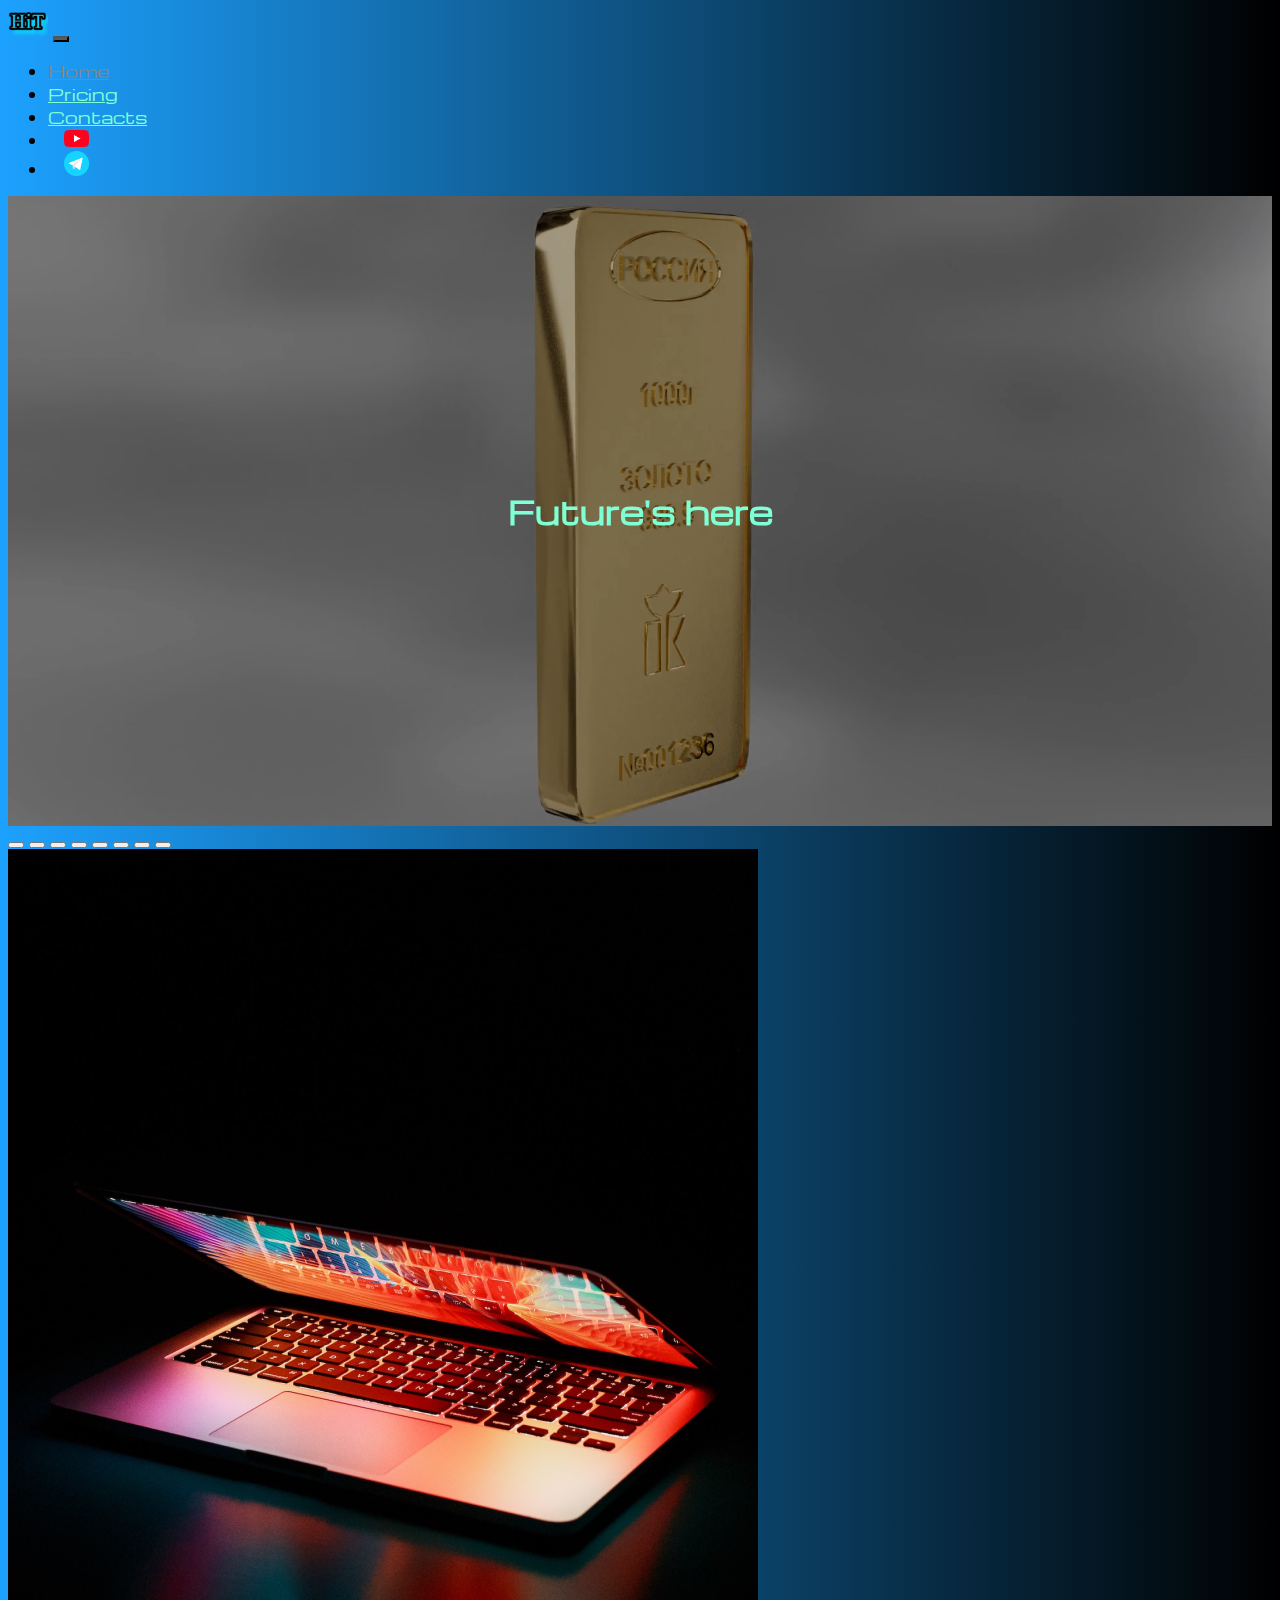
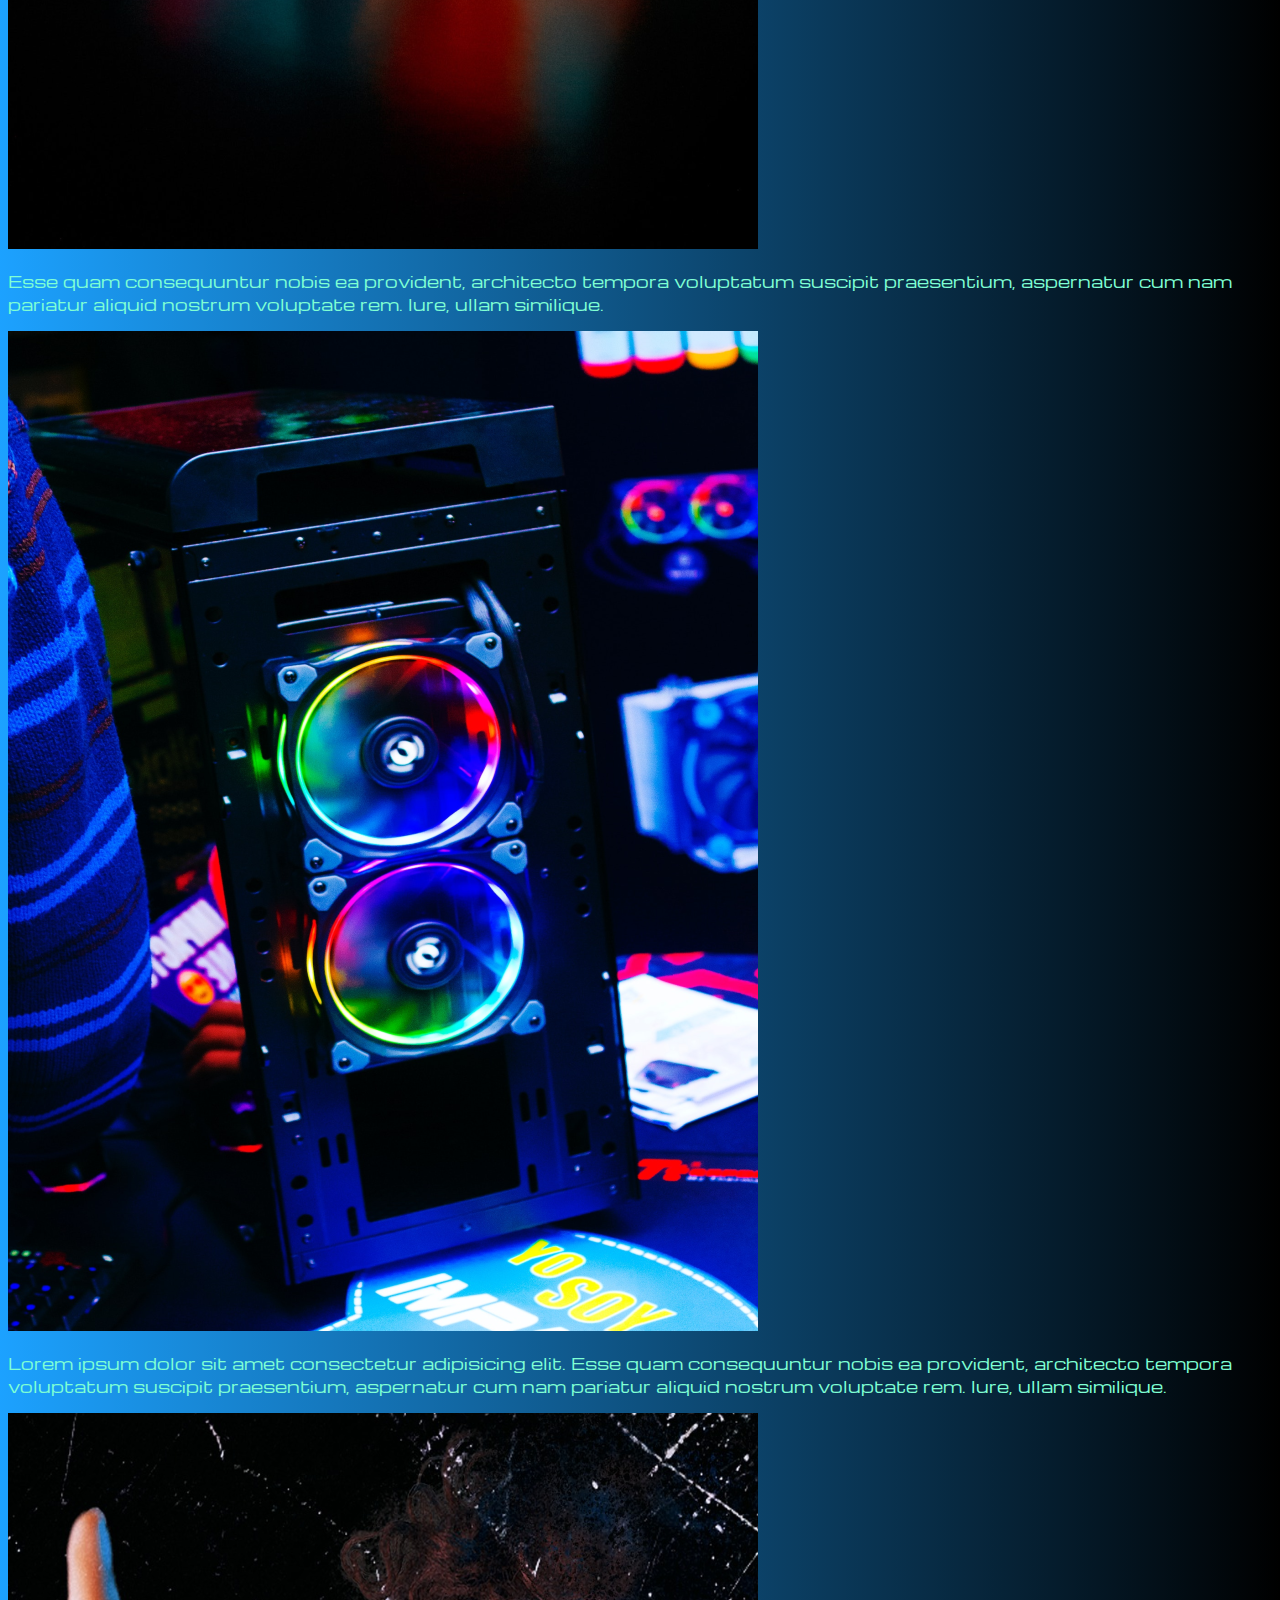
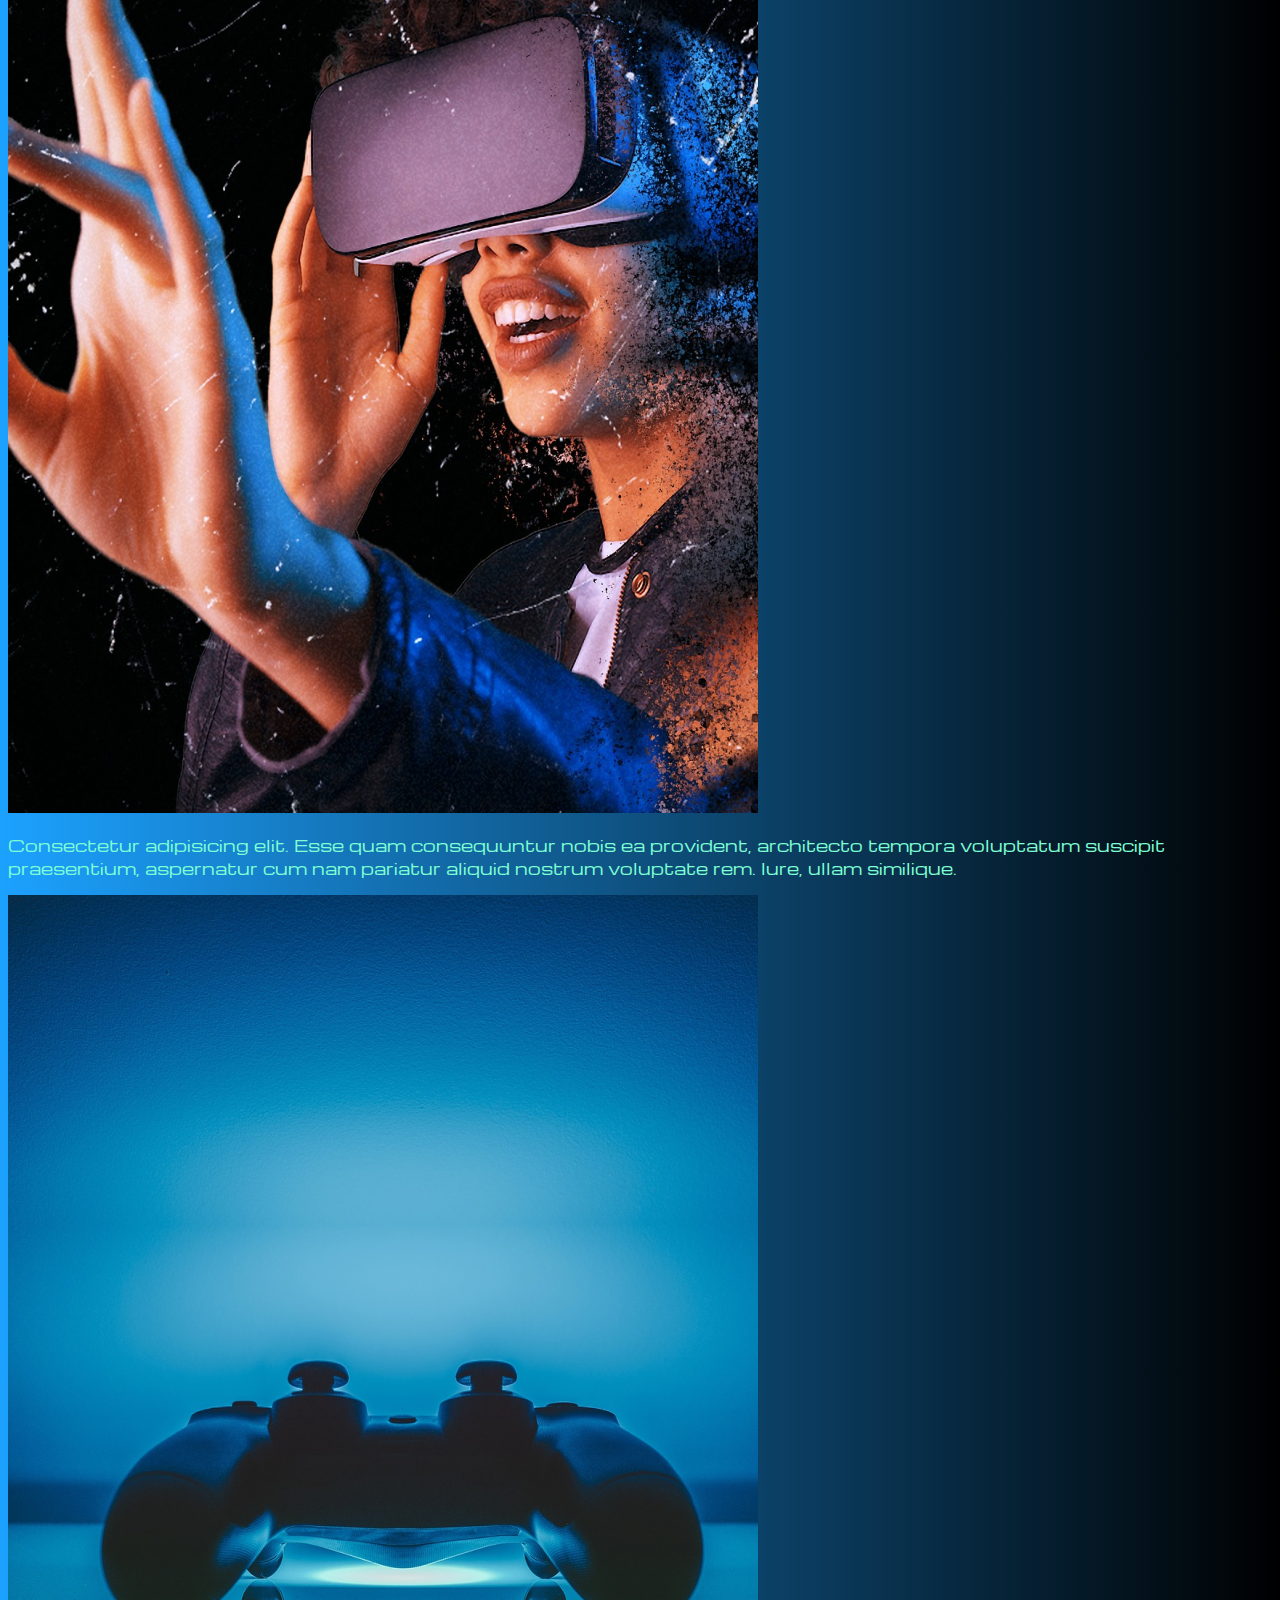
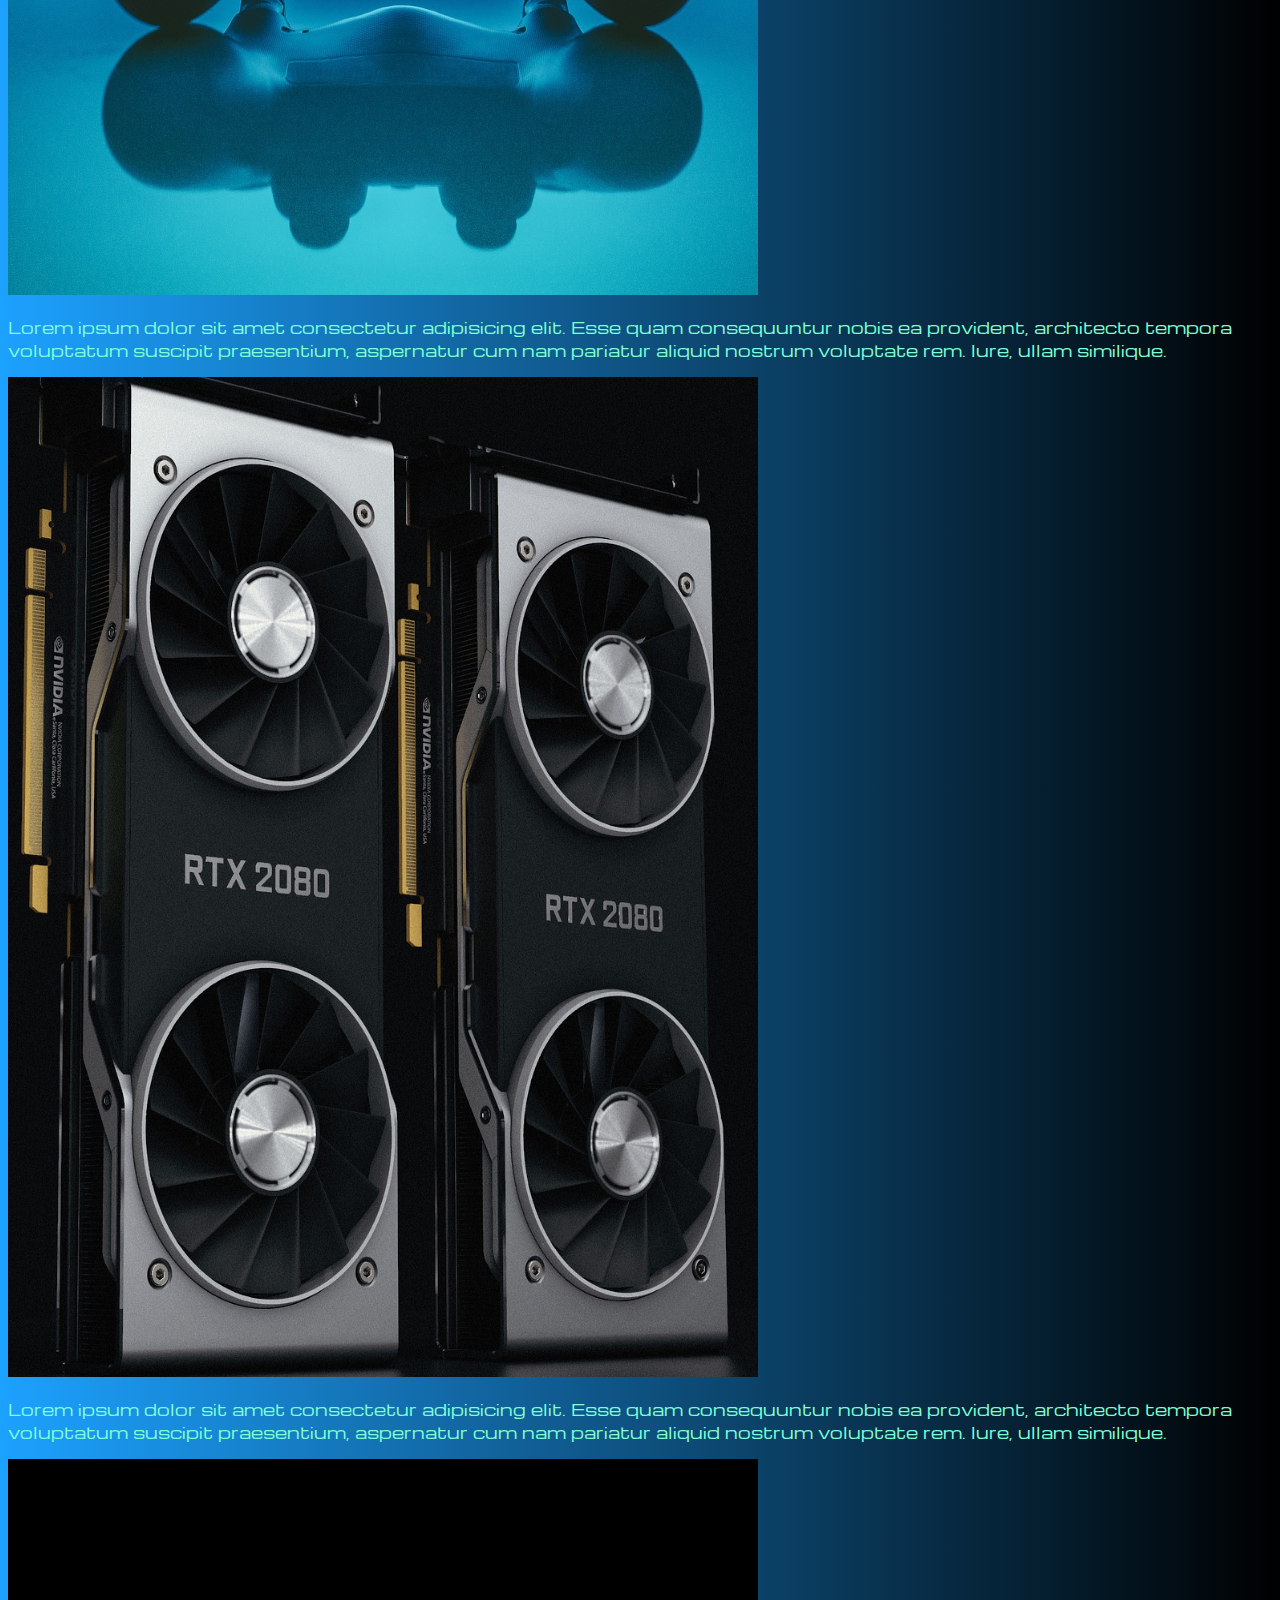
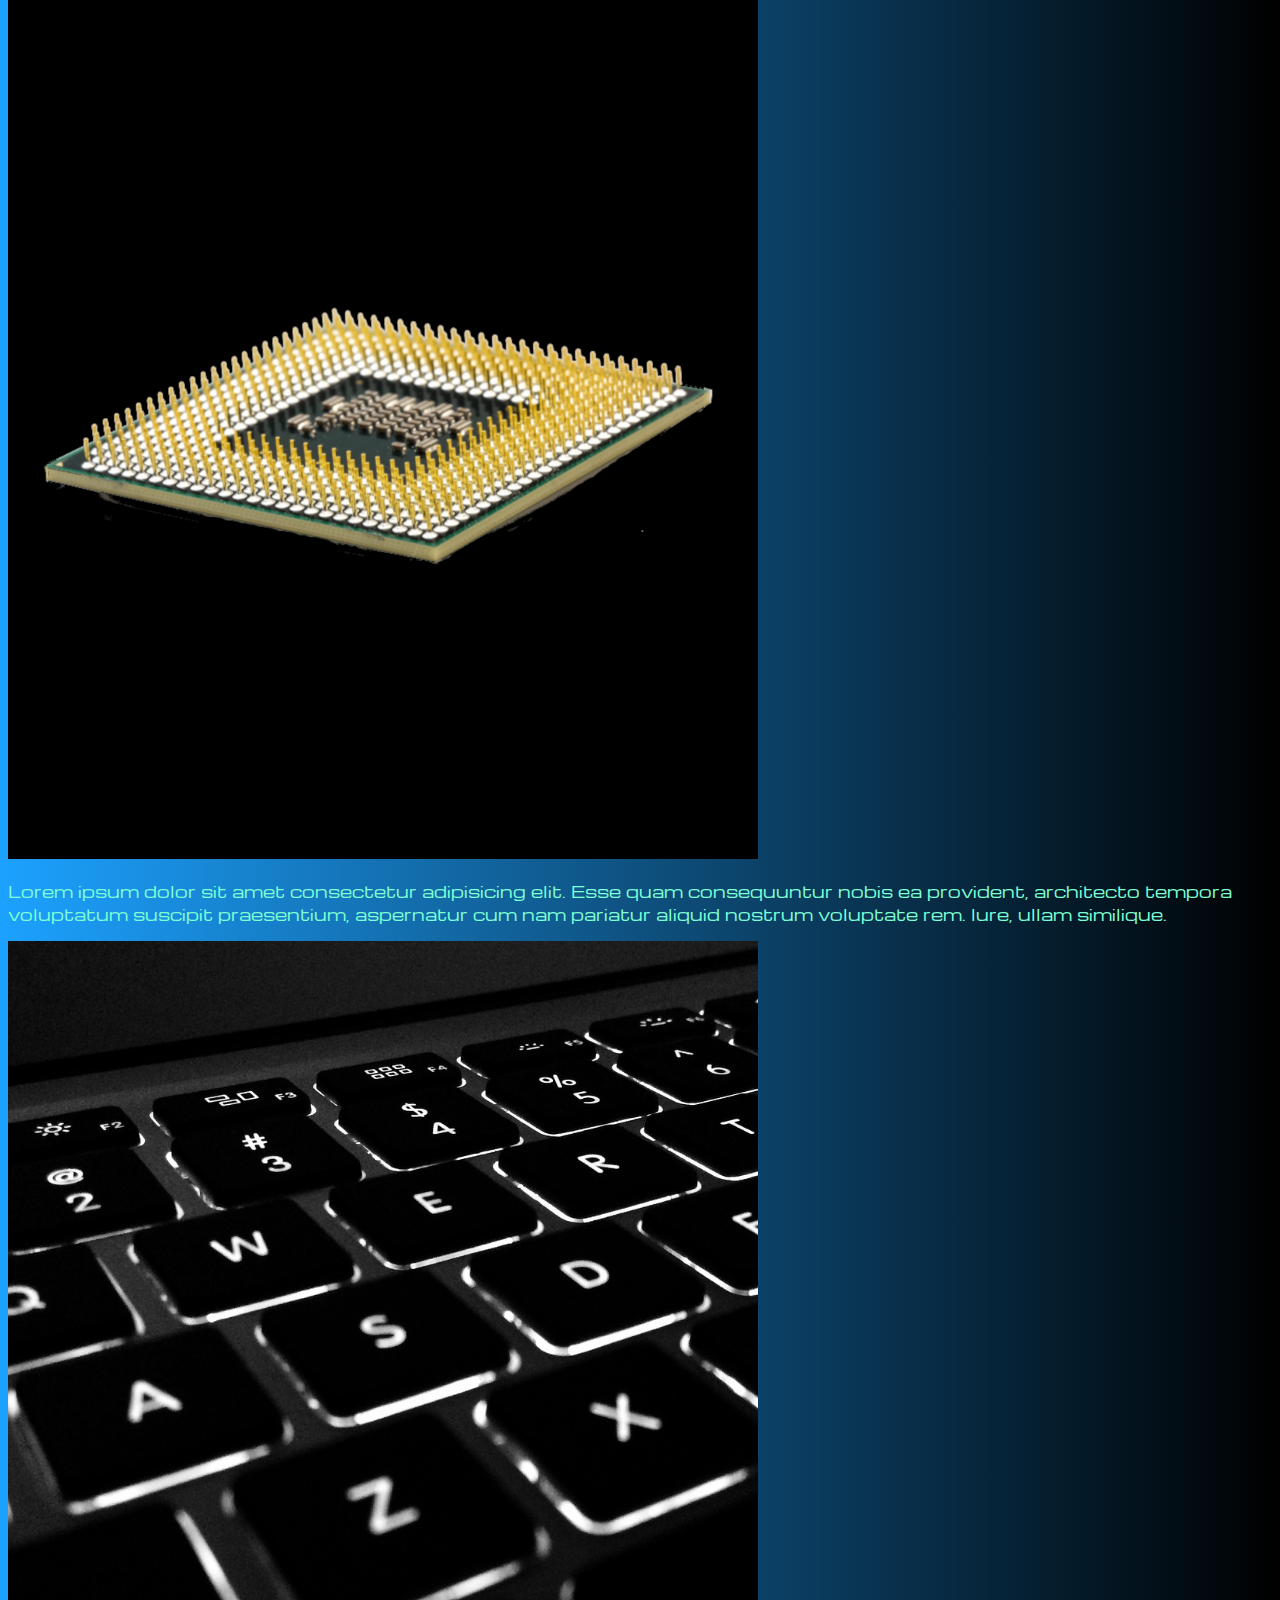
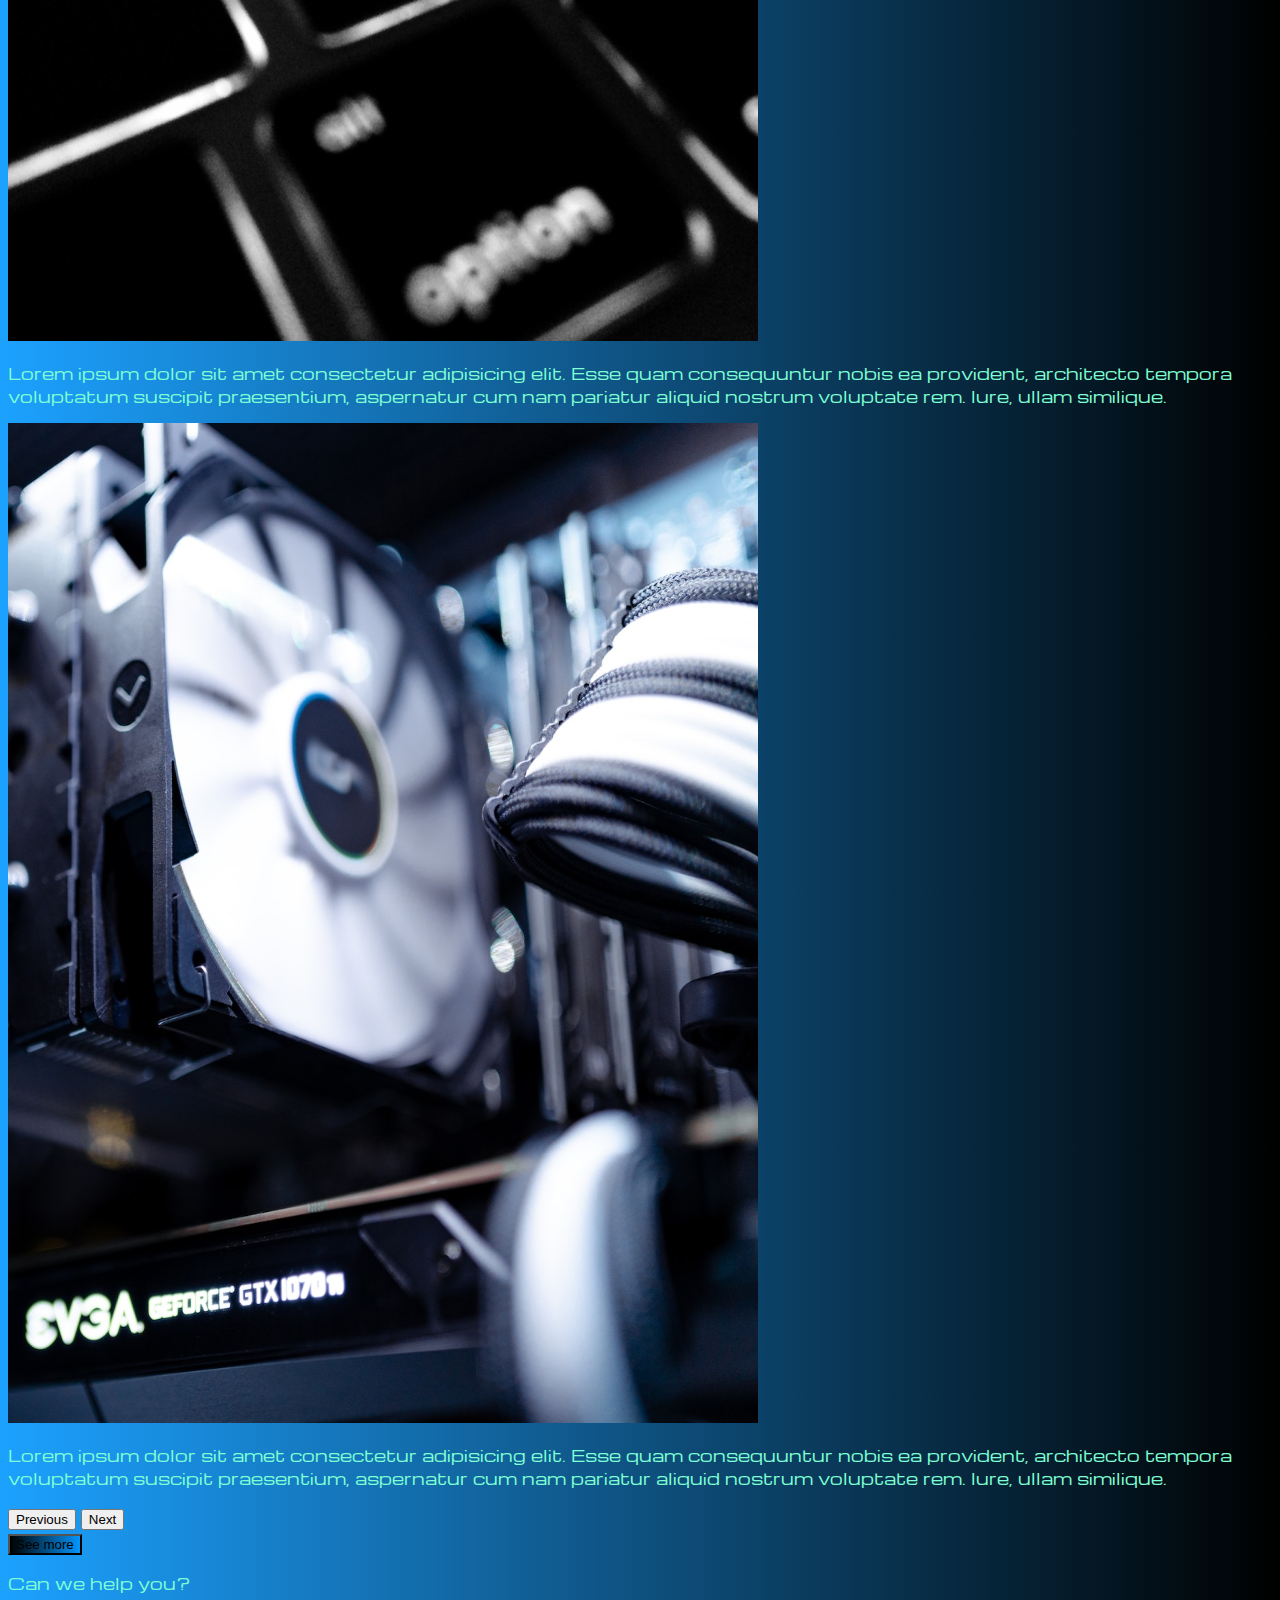
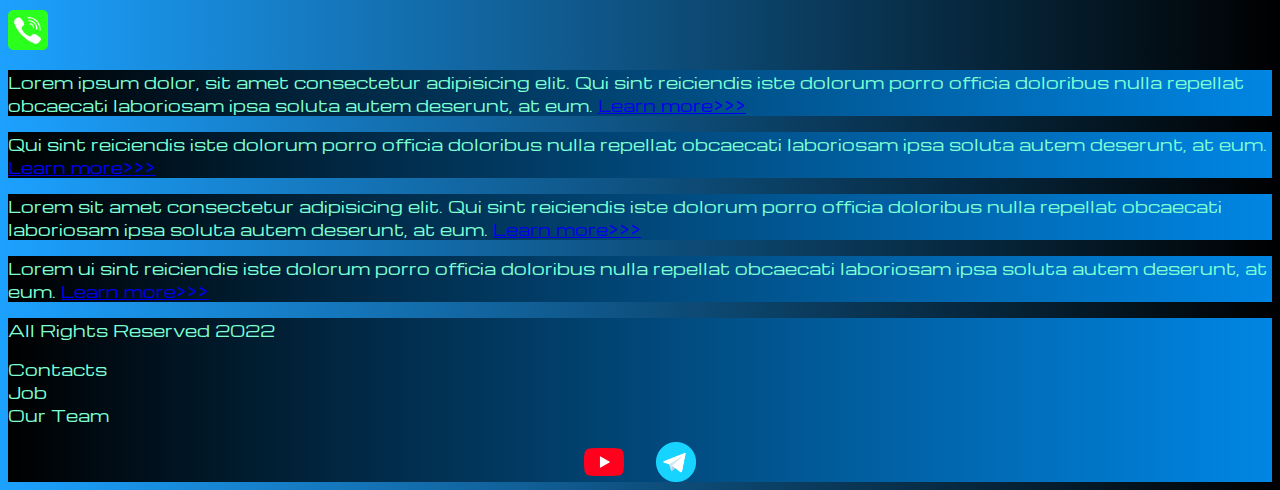
<file: index.html>
<!DOCTYPE html>
<html lang="en">

<head>
  <meta charset="UTF-8">
  <meta http-equiv="X-UA-Compatible" content="IE=edge">
  <meta name="viewport" content="width=device-width, initial-scale=1.0">
  <link href="https://cdn.jsdelivr.net/npm/bootstrap@5.2.3/dist/css/bootstrap.min.css" rel="stylesheet"
    integrity="sha384-rbsA2VBKQhggwzxH7pPCaAqO46MgnOM80zW1RWuH61DGLwZJEdK2Kadq2F9CUG65" crossorigin="anonymous">
  <link rel="stylesheet" href="source/styles/mycss.css">
  <link rel="stylesheet" href="source/styles/bgvideo.css">

  <link rel="apple-touch-icon" sizes="180x180" href="source/files/favicon_io/apple-touch-icon.png">
  <link rel="icon" type="image/png" sizes="32x32" href="source/files/favicon_io/favicon-32x32.png">
  <link rel="icon" type="image/png" sizes="16x16" href="source/files/favicon_io/favicon-16x16.png">
  <link rel="manifest" href="source/files/favicon_io/site.webmanifest">
  <title>HiT</title>
</head>

<body>
  <header>
    <nav class="navbar navbar-expand-lg bg-dark">
      <div class="container-fluid">
        <a class="navbar-brand" href="/"><img src="source/files/logo.png" alt="..."></a>
        <button class="navbar-toggler" type="button" data-bs-toggle="collapse" data-bs-target="#navbarNav"
          aria-controls="navbarNav" aria-expanded="false" aria-label="Toggle navigation">
          <span class="navbar-toggler-icon"></span>
        </button>
        <div class="collapse navbar-collapse" id="navbarNav">
          <ul class="navbar-nav">
            <li class="nav-item">
              <a class="nav-link active" aria-current="page" href="/">Home</a>
            </li>
            <li class="nav-item">
              <a class="nav-link" href="pricing.html">Pricing</a>
            </li>
            <li class="nav-item">
              <a class="nav-link" href="pricing.html">Contacts</a>
            </li>
            <li class="nav-item">
              <a class="nav-link" href="pricing.html">
                <img style="width: 25px; margin-inline: 1em;" src="source/files/yt.png" alt="...">
              </a>
            </li>
            <li class="nav-item">
              <a class="nav-link" href="pricing.html">
                <img style="width: 25px; margin-inline: 1em;" src="source/files/tg.png" alt="...">
              </a>
            </li>
          </ul>
        </div>
      </div>
    </nav>
  </header>

  <section>
    <div class="bgvideo">
      <video src="source/files/1000gr__.mp4" type="video/mp4" autoplay muted loop></video>
<div class="effect"></div>    
      <div class="video-text">
      <h1>Future's here</h1>
    </div>
    </div>



    <div class="container-fluid my-4">
      <div class="row">
        <div class="col-lg-1">
        </div>

        <div class="col-lg-8 col-md-12">
          <div class="row">

            <div id="carouselExampleIndicators" class="carousel slide">
              <div class="carousel-indicators">
                <button type="button" data-bs-target="#carouselExampleIndicators" data-bs-slide-to="0" class="active"
                  aria-current="true" aria-label="Slide 1"></button>
                <button type="button" data-bs-target="#carouselExampleIndicators" data-bs-slide-to="1"
                  aria-label="Slide 2"></button>
                <button type="button" data-bs-target="#carouselExampleIndicators" data-bs-slide-to="2"
                  aria-label="Slide 3"></button>
                <button type="button" data-bs-target="#carouselExampleIndicators" data-bs-slide-to="3"
                  aria-label="Slide 4"></button>
                <button type="button" data-bs-target="#carouselExampleIndicators" data-bs-slide-to="4"
                  aria-label="Slide 5"></button>
                <button type="button" data-bs-target="#carouselExampleIndicators" data-bs-slide-to="5"
                  aria-label="Slide 6"></button>
                <button type="button" data-bs-target="#carouselExampleIndicators" data-bs-slide-to="6"
                  aria-label="Slide 7"></button>
                <button type="button" data-bs-target="#carouselExampleIndicators" data-bs-slide-to="7"
                  aria-label="Slide 8"></button>

              </div>
              <div class="carousel-inner">
                <div class="carousel-item active">
                  <div class="d-block w-100">
                    <div class="row">
                      <div class="col-lg-6 col-md-6">
                        <img src="source/images/laptop.png" class="w-100" alt="...">
                      </div>
                      <div class="col-lg-6 col-md-6 slide-text">
                        <p>Esse quam consequuntur nobis ea provident, architecto tempora voluptatum suscipit
                          praesentium, aspernatur cum nam pariatur aliquid nostrum voluptate rem. Iure, ullam similique.
                        </p>
                      </div>
                    </div>
                  </div>
                </div>
                <div class="carousel-item">
                  <div class="d-block w-100">
                    <div class="row">
                      <div class="col-lg-6 col-md-6">
                        <img src="source/images/gaming pc.png" class="w-100" alt="...">
                      </div>
                      <div class="col-lg-6 col-md-6 slide-text">
                        <p>Lorem ipsum dolor sit amet consectetur adipisicing elit. Esse quam consequuntur nobis ea
                          provident, architecto tempora voluptatum suscipit praesentium, aspernatur cum nam pariatur
                          aliquid nostrum voluptate rem. Iure, ullam similique.</p>
                      </div>
                    </div>
                  </div>
                </div>
                <div class="carousel-item">
                  <div class="d-block w-100">
                    <div class="row">
                      <div class="col-lg-6 col-md-6">
                        <img src="source/images/vr.png" class="w-100" alt="...">
                      </div>
                      <div class="col-lg-6 col-md-6 slide-text">
                        <p>Consectetur adipisicing elit. Esse quam consequuntur nobis ea provident, architecto tempora
                          voluptatum suscipit praesentium, aspernatur cum nam pariatur aliquid nostrum voluptate rem.
                          Iure, ullam similique.</p>
                      </div>
                    </div>
                  </div>
                </div>
              </div>
              <div class="carousel-item">
                <div class="d-block w-100">
                  <div class="row">
                    <div class="col-lg-6 col-md-6">
                      <img src="source/images/controller.png" class="w-100" alt="...">
                    </div>
                    <div class="col-lg-6 col-md-6 slide-text">
                      <p>Lorem ipsum dolor sit amet consectetur adipisicing elit. Esse quam consequuntur nobis ea
                        provident, architecto tempora voluptatum suscipit praesentium, aspernatur cum nam pariatur
                        aliquid nostrum voluptate rem. Iure, ullam similique.</p>
                    </div>
                  </div>
                </div>
              </div>
              <div class="carousel-item">
                <div class="d-block w-100">
                  <div class="row">
                    <div class="col-lg-6 col-md-6">
                      <img src="source/images/gpu.png" class="w-100" alt="...">
                    </div>
                    <div class="col-lg-6 col-md-6 slide-text">
                      <p>Lorem ipsum dolor sit amet consectetur adipisicing elit. Esse quam consequuntur nobis ea
                        provident, architecto tempora voluptatum suscipit praesentium, aspernatur cum nam pariatur
                        aliquid nostrum voluptate rem. Iure, ullam similique.</p>
                    </div>
                  </div>
                </div>
              </div>
              <div class="carousel-item">
                <div class="d-block w-100">
                  <div class="row">
                    <div class="col-lg-6 col-md-6">
                      <img src="source/images/cpu.png" class="w-100" alt="...">
                    </div>
                    <div class="col-lg-6 col-md-6 slide-text">
                      <p>Lorem ipsum dolor sit amet consectetur adipisicing elit. Esse quam consequuntur nobis ea
                        provident, architecto tempora voluptatum suscipit praesentium, aspernatur cum nam pariatur
                        aliquid nostrum voluptate rem. Iure, ullam similique.</p>
                    </div>
                  </div>
                </div>
              </div>
              <div class="carousel-item">
                <div class="d-block w-100">
                  <div class="row">
                    <div class="col-lg-6 col-md-6">
                      <img src="source/images/acc.png" class="w-100" alt="...">
                    </div>
                    <div class="col-lg-6 col-md-6 slide-text">
                      <p>Lorem ipsum dolor sit amet consectetur adipisicing elit. Esse quam consequuntur nobis ea
                        provident, architecto tempora voluptatum suscipit praesentium, aspernatur cum nam pariatur
                        aliquid nostrum voluptate rem. Iure, ullam similique.</p>
                    </div>
                  </div>
                </div>
              </div>
              <div class="carousel-item">
                <div class="d-block w-100">
                  <div class="row">
                    <div class="col-lg-6 col-md-6">
                      <img src="source/images/other.png" class="w-100" alt="...">
                    </div>
                    <div class="col-lg-6 col-md-6 slide-text">
                      <p>Lorem ipsum dolor sit amet consectetur adipisicing elit. Esse quam consequuntur nobis ea
                        provident, architecto tempora voluptatum suscipit praesentium, aspernatur cum nam pariatur
                        aliquid nostrum voluptate rem. Iure, ullam similique.</p>
                    </div>
                  </div>
                </div>
              </div>
              <button class="carousel-control-prev" type="button" data-bs-target="#carouselExampleIndicators"
                data-bs-slide="prev">
                <span class="carousel-control-prev-icon" aria-hidden="true"></span>
                <span class="visually-hidden">Previous</span>
              </button>
              <button class="carousel-control-next" type="button" data-bs-target="#carouselExampleIndicators"
                data-bs-slide="next">
                <span class="carousel-control-next-icon" aria-hidden="true"></span>
                <span class="visually-hidden">Next</span>
              </button>
            </div>

            <div class="col-lg12 col-md-12 text-center mt-4">
              <button type="button" class="btn btn-outline-primary btn-lg my4">See more</button>
            </div>

            <div class="col-lg12 col-md-12 text-center mt-4">
              <p>Can we help you?</p>
            </div>
            <div class="col-lg12 col-md-12 text-center mt-4">
              <img class="call-anim" style="width: 40px;" src="source/files/phone.png" alt="...">
            </div>
          </div>
        </div>

        <div class="col-lg-3 col-md-12">
          <div class="row px-2">
            <div class="col-lg-12 sidebar my-4">
              <p>Lorem ipsum dolor, sit amet consectetur adipisicing elit. Qui sint reiciendis iste dolorum porro
                officia doloribus nulla repellat obcaecati laboriosam ipsa soluta autem deserunt, at eum. <a
                  href="#">Learn more>>></a></p>
            </div>
            <div class="col-lg-12 sidebar my-4">
              <p>Qui sint reiciendis iste dolorum porro officia doloribus nulla repellat obcaecati laboriosam ipsa
                soluta autem deserunt, at eum. <a href="#">Learn more>>></a></p>
            </div>
            <div class="col-lg-12 sidebar my-4">
              <p>Lorem sit amet consectetur adipisicing elit. Qui sint reiciendis iste dolorum porro officia doloribus
                nulla repellat obcaecati laboriosam ipsa soluta autem deserunt, at eum. <a href="#">Learn more>>></a>
              </p>
            </div>
            <div class="col-lg-12 sidebar my-4">
              <p>Lorem ui sint reiciendis iste dolorum porro officia doloribus nulla repellat obcaecati laboriosam ipsa
                soluta autem deserunt, at eum. <a href="#">Learn more>>></a></p>
            </div>
          </div>
        </div>


      </div>


    </div>

  </section>

  <footer class="mt-4">
    <div class="container-fluid">
      <div class="row">
        <div class="col-lg-4 col-md-12 footer-text text-center">
          <p>All Rights Reserved 2022</p>
        </div>
        <div class="col-lg-4 col-md-12 footer-text text-center">
          <p>Contacts<br>Job<br>Our Team</p>
        </div>
        <div class="col-lg-4 col-md-12 media-links">
          <img style="width: 40px; margin-inline: 1em;" src="source/files/yt.png" alt="...">
          <img style="width: 40px; margin-inline: 1em;" src="source/files/tg.png" alt="...">
        </div>
      </div>
    </div>
  </footer>

  <script src="https://cdn.jsdelivr.net/npm/bootstrap@5.2.3/dist/js/bootstrap.bundle.min.js"
    integrity="sha384-kenU1KFdBIe4zVF0s0G1M5b4hcpxyD9F7jL+jjXkk+Q2h455rYXK/7HAuoJl+0I4"
    crossorigin="anonymous"></script>
</body>

</html>
</file>
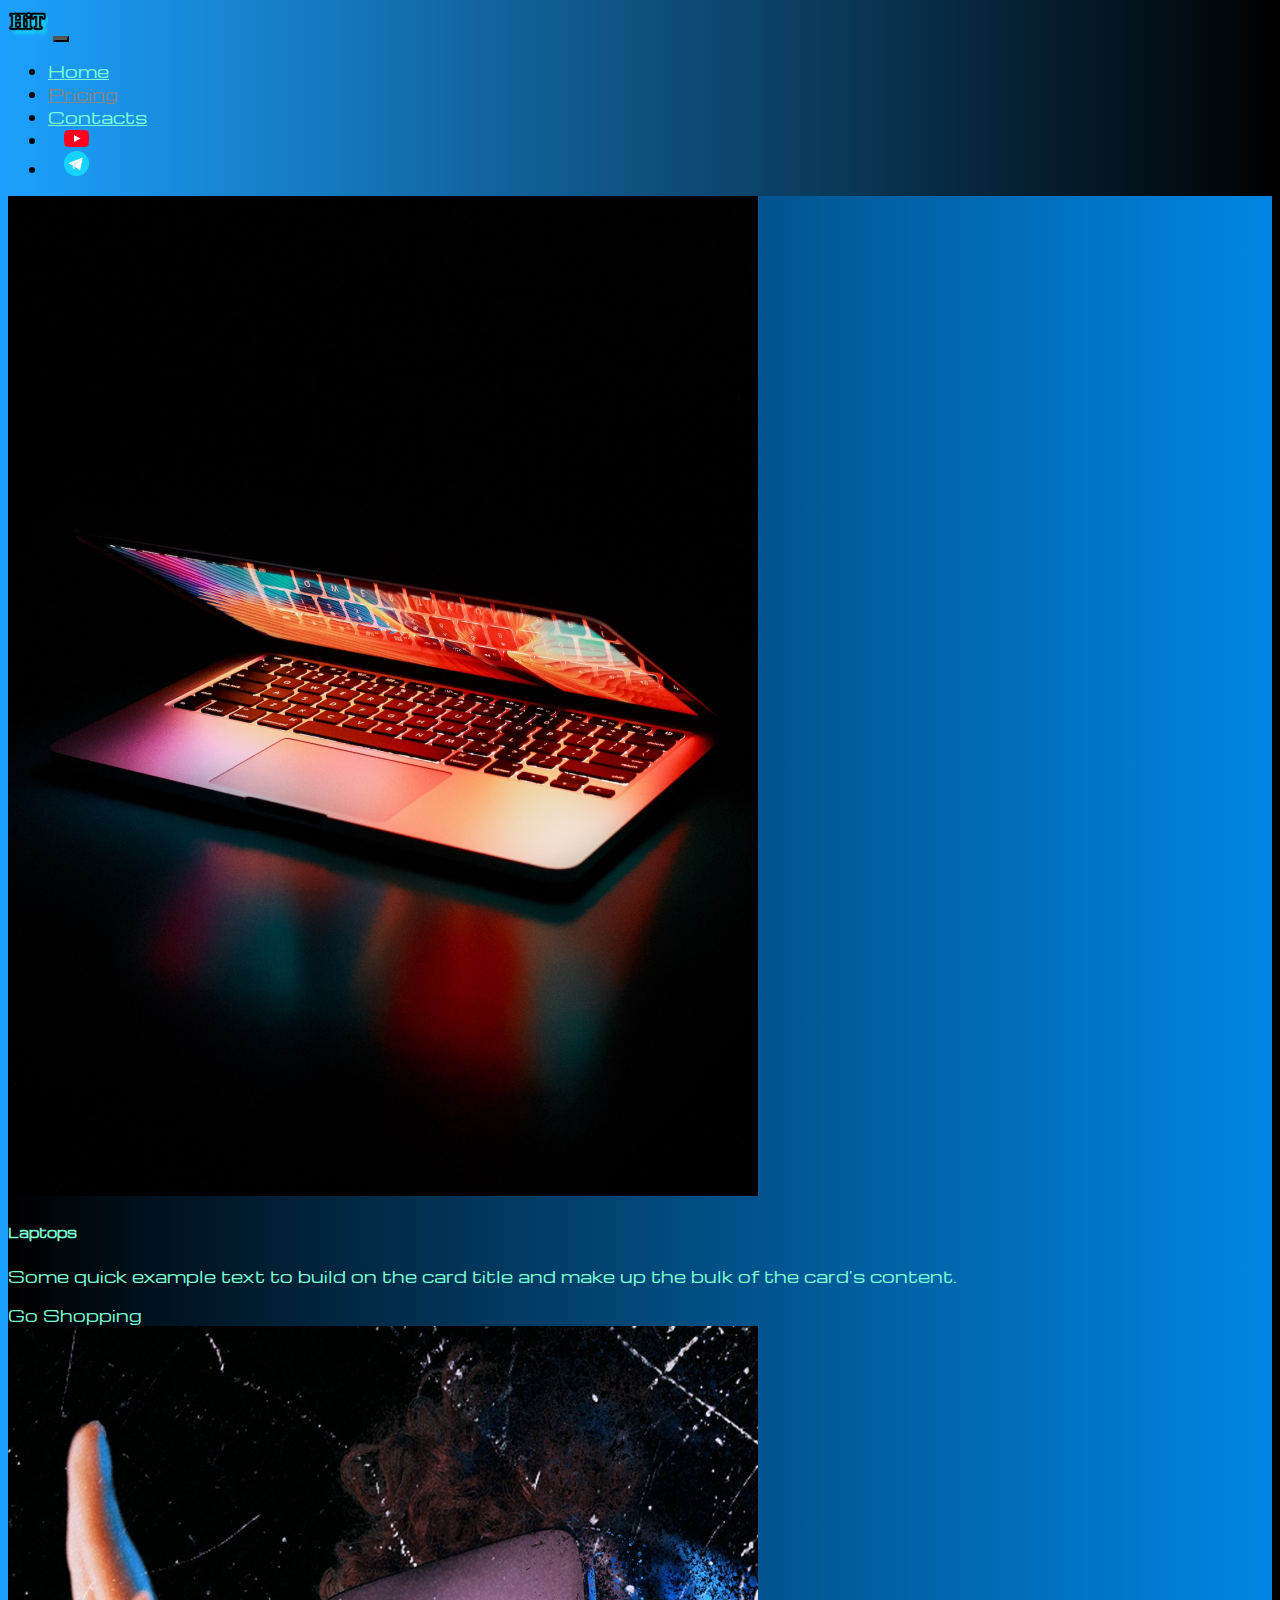
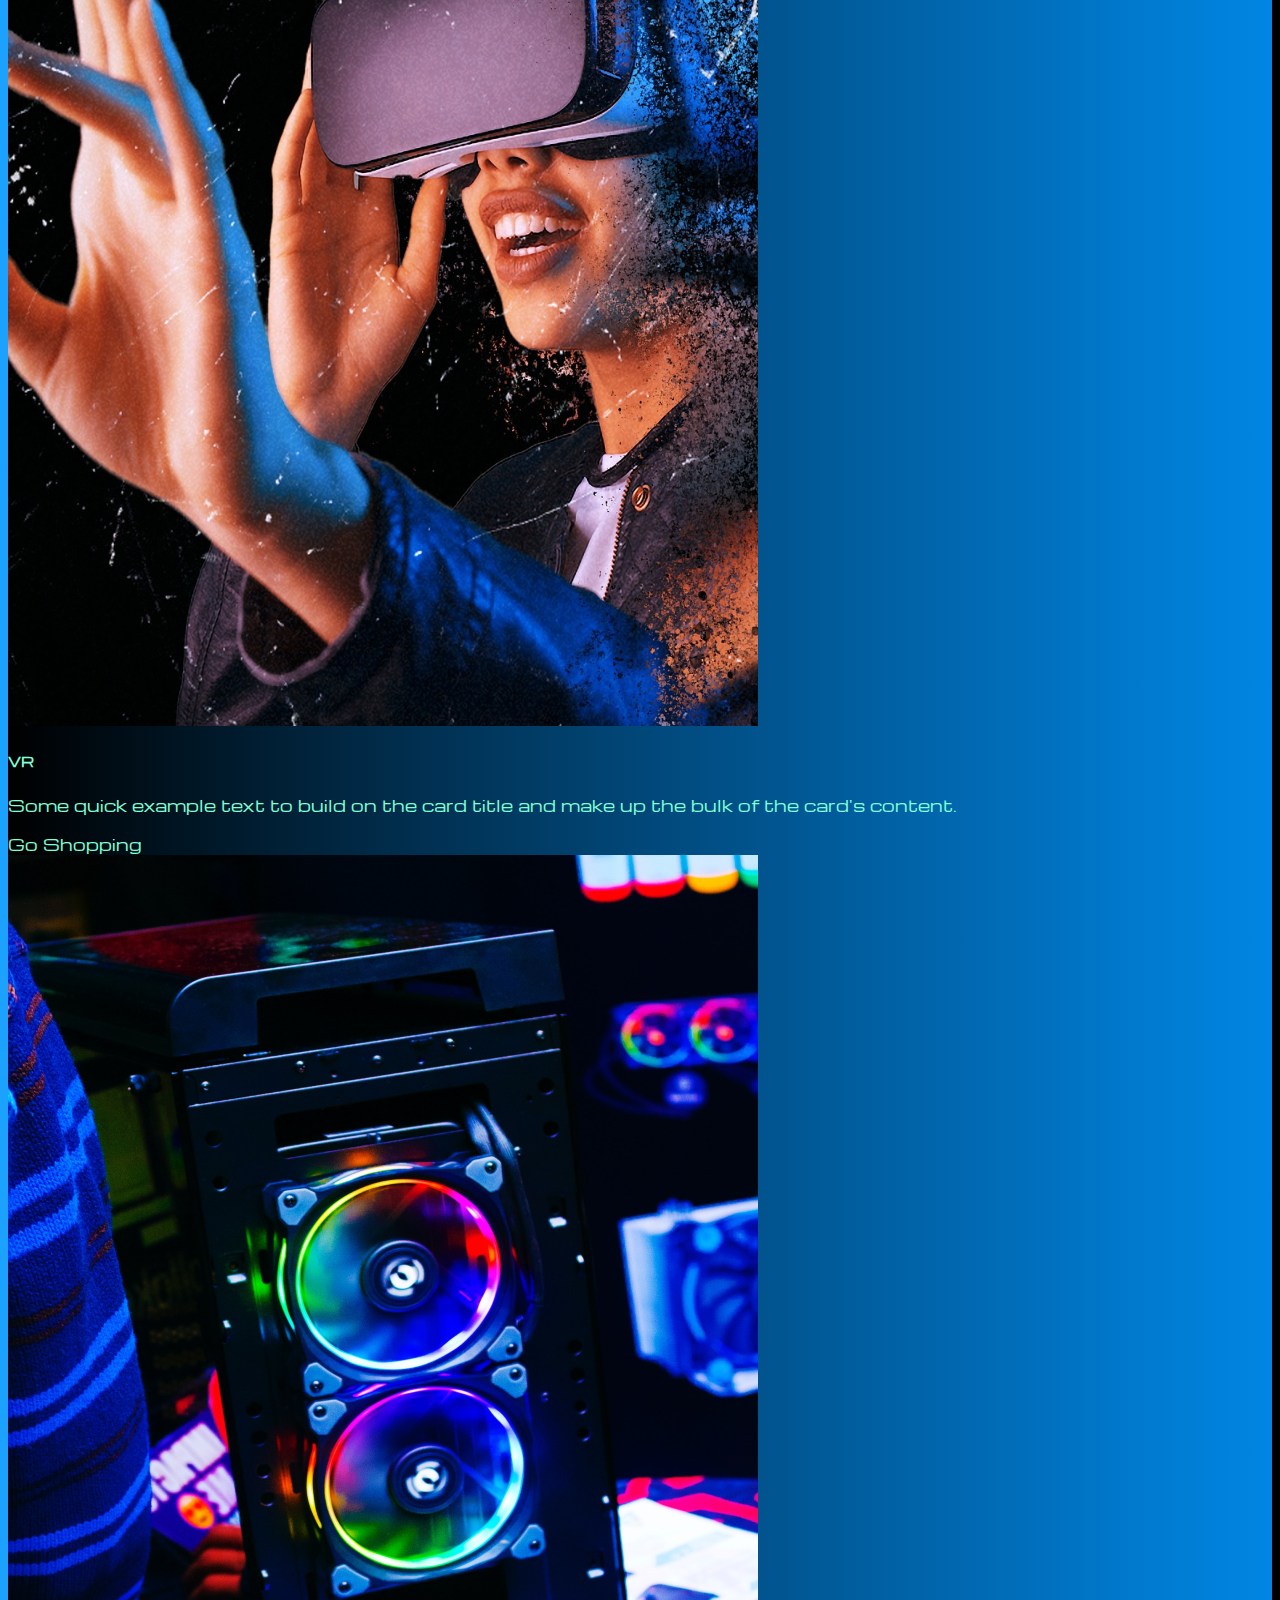
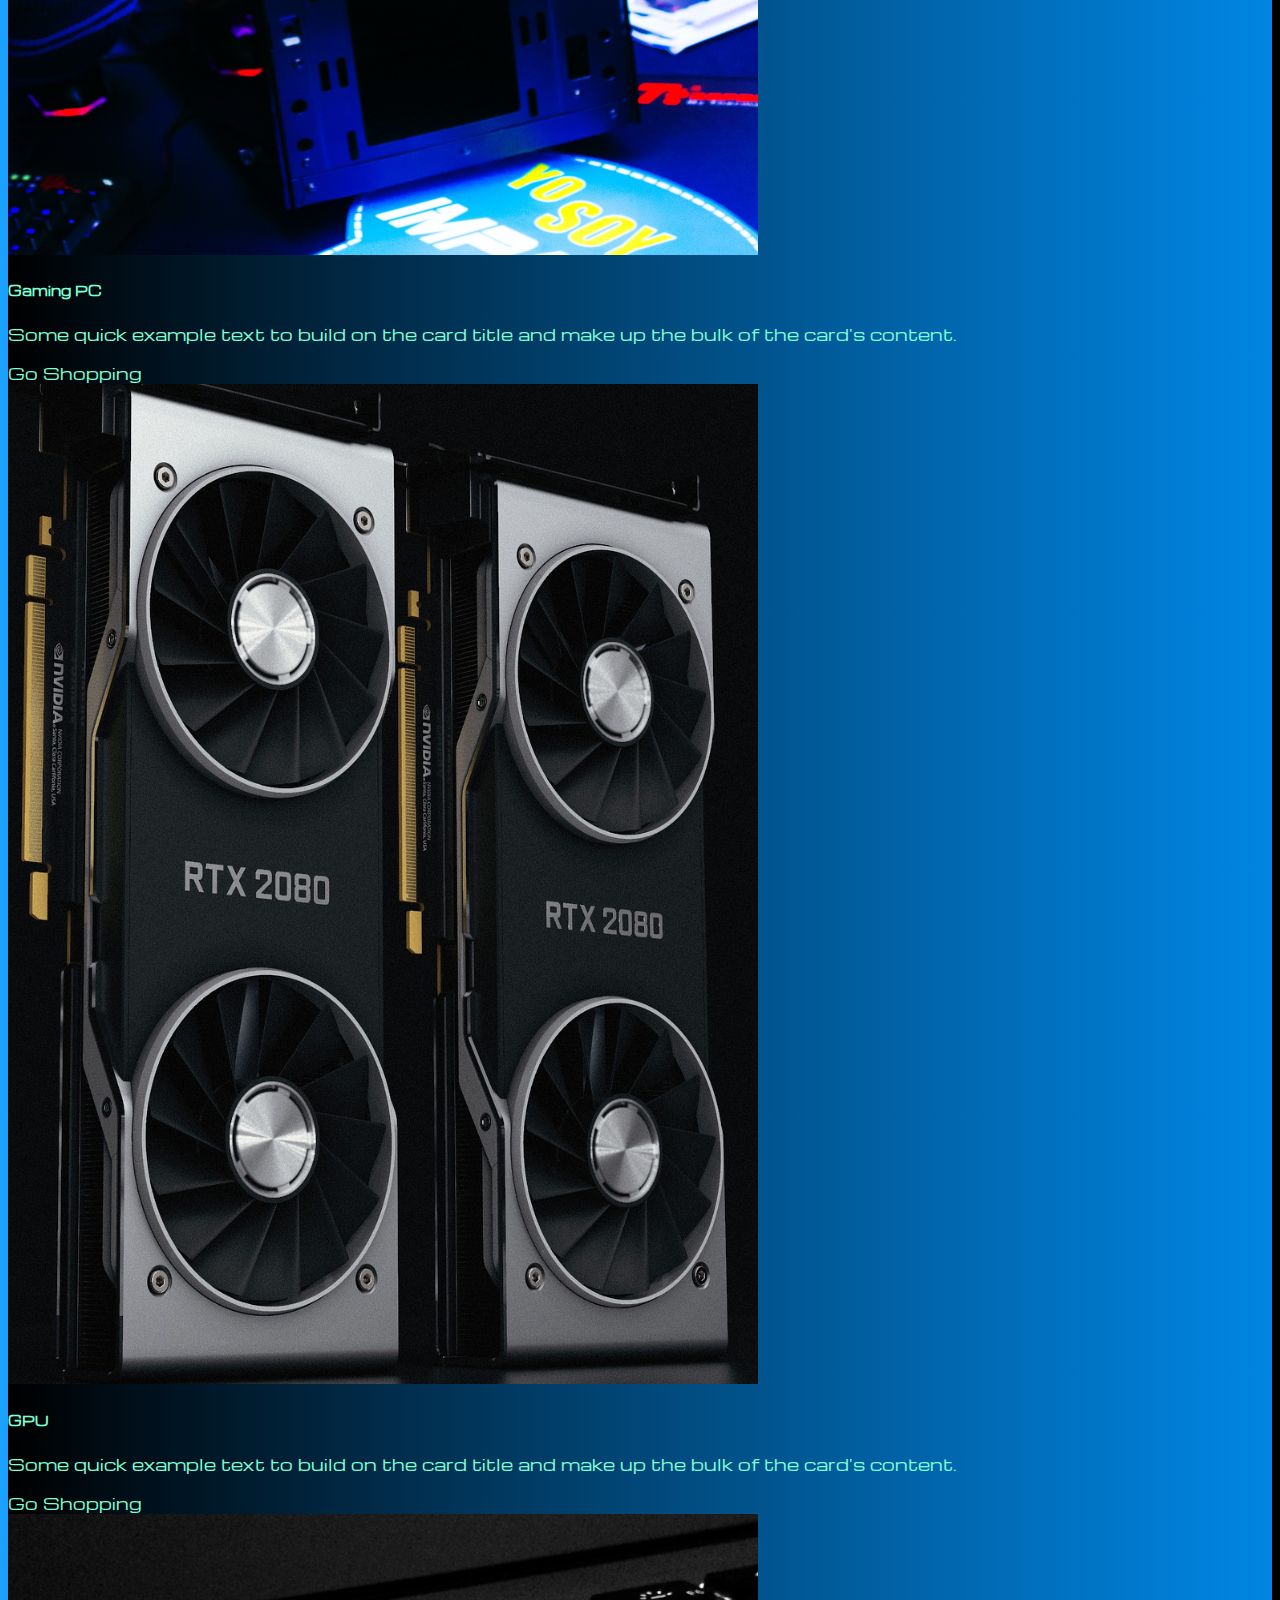
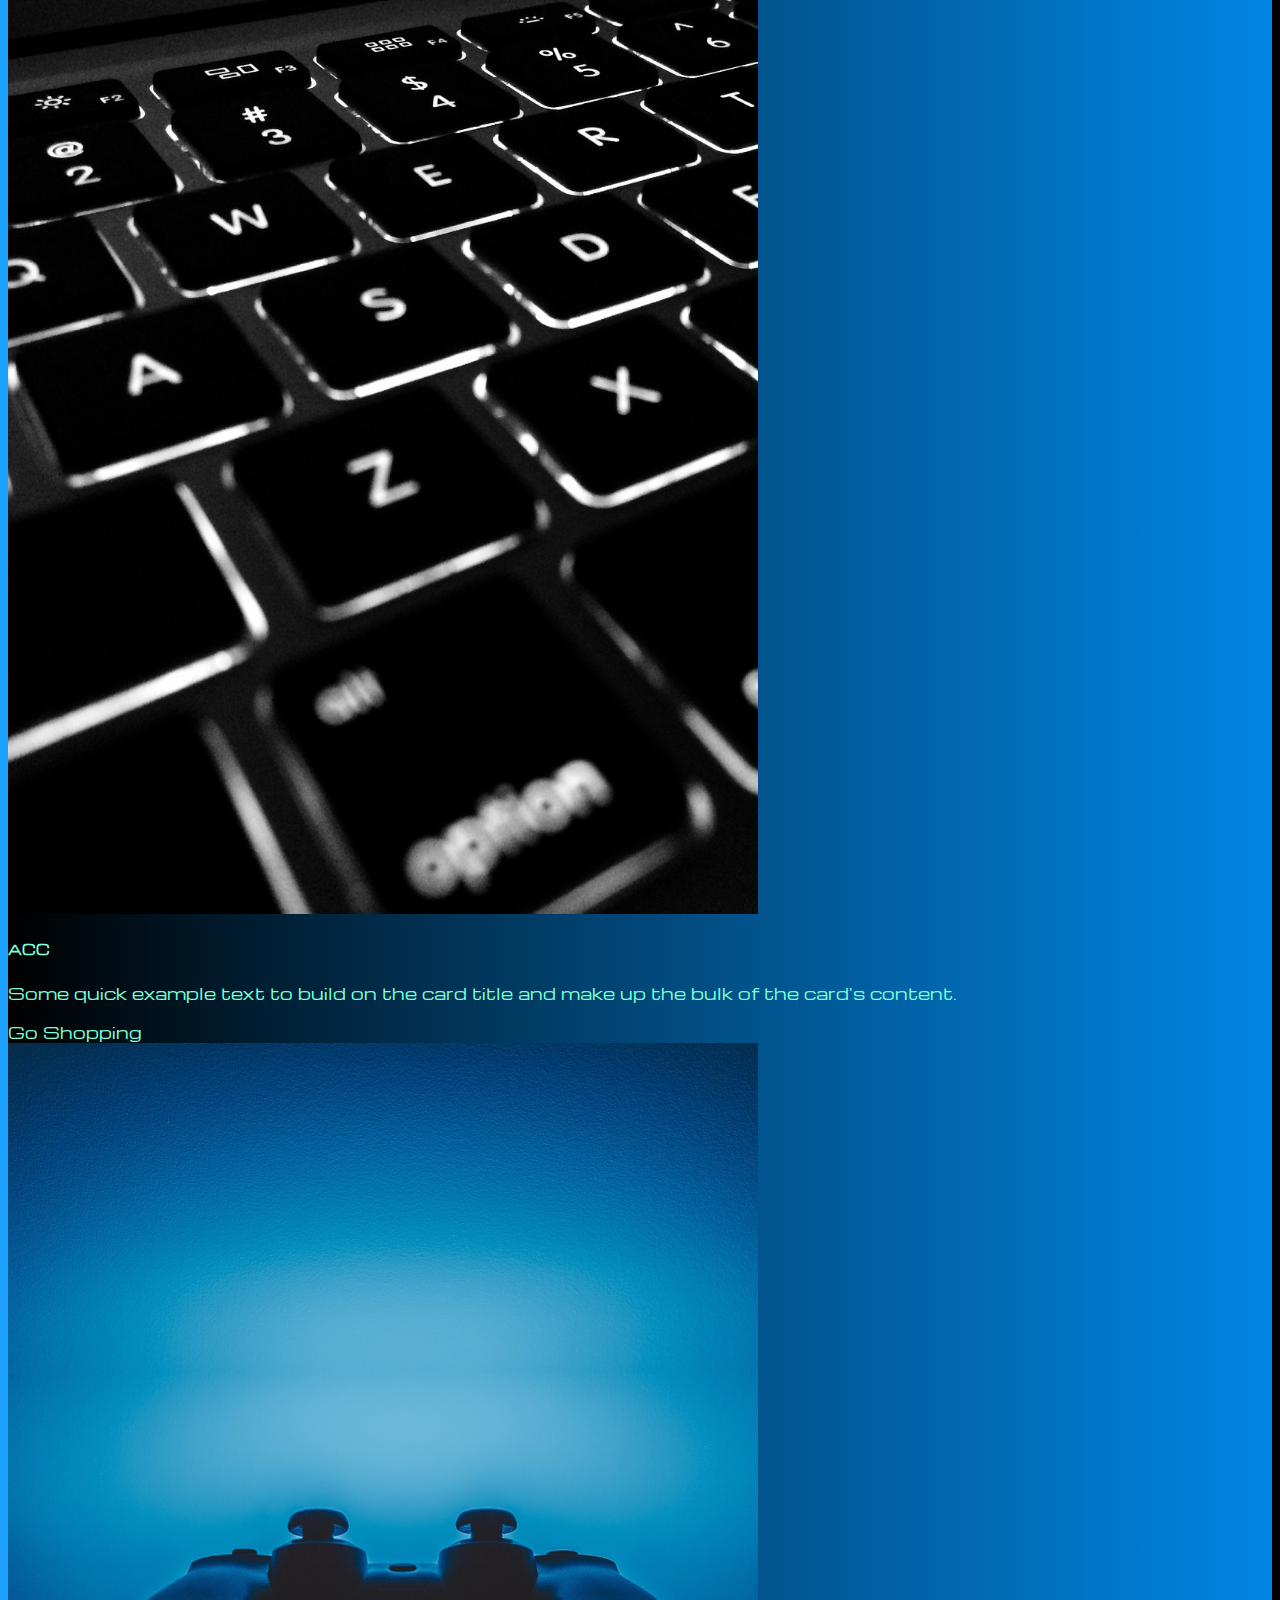
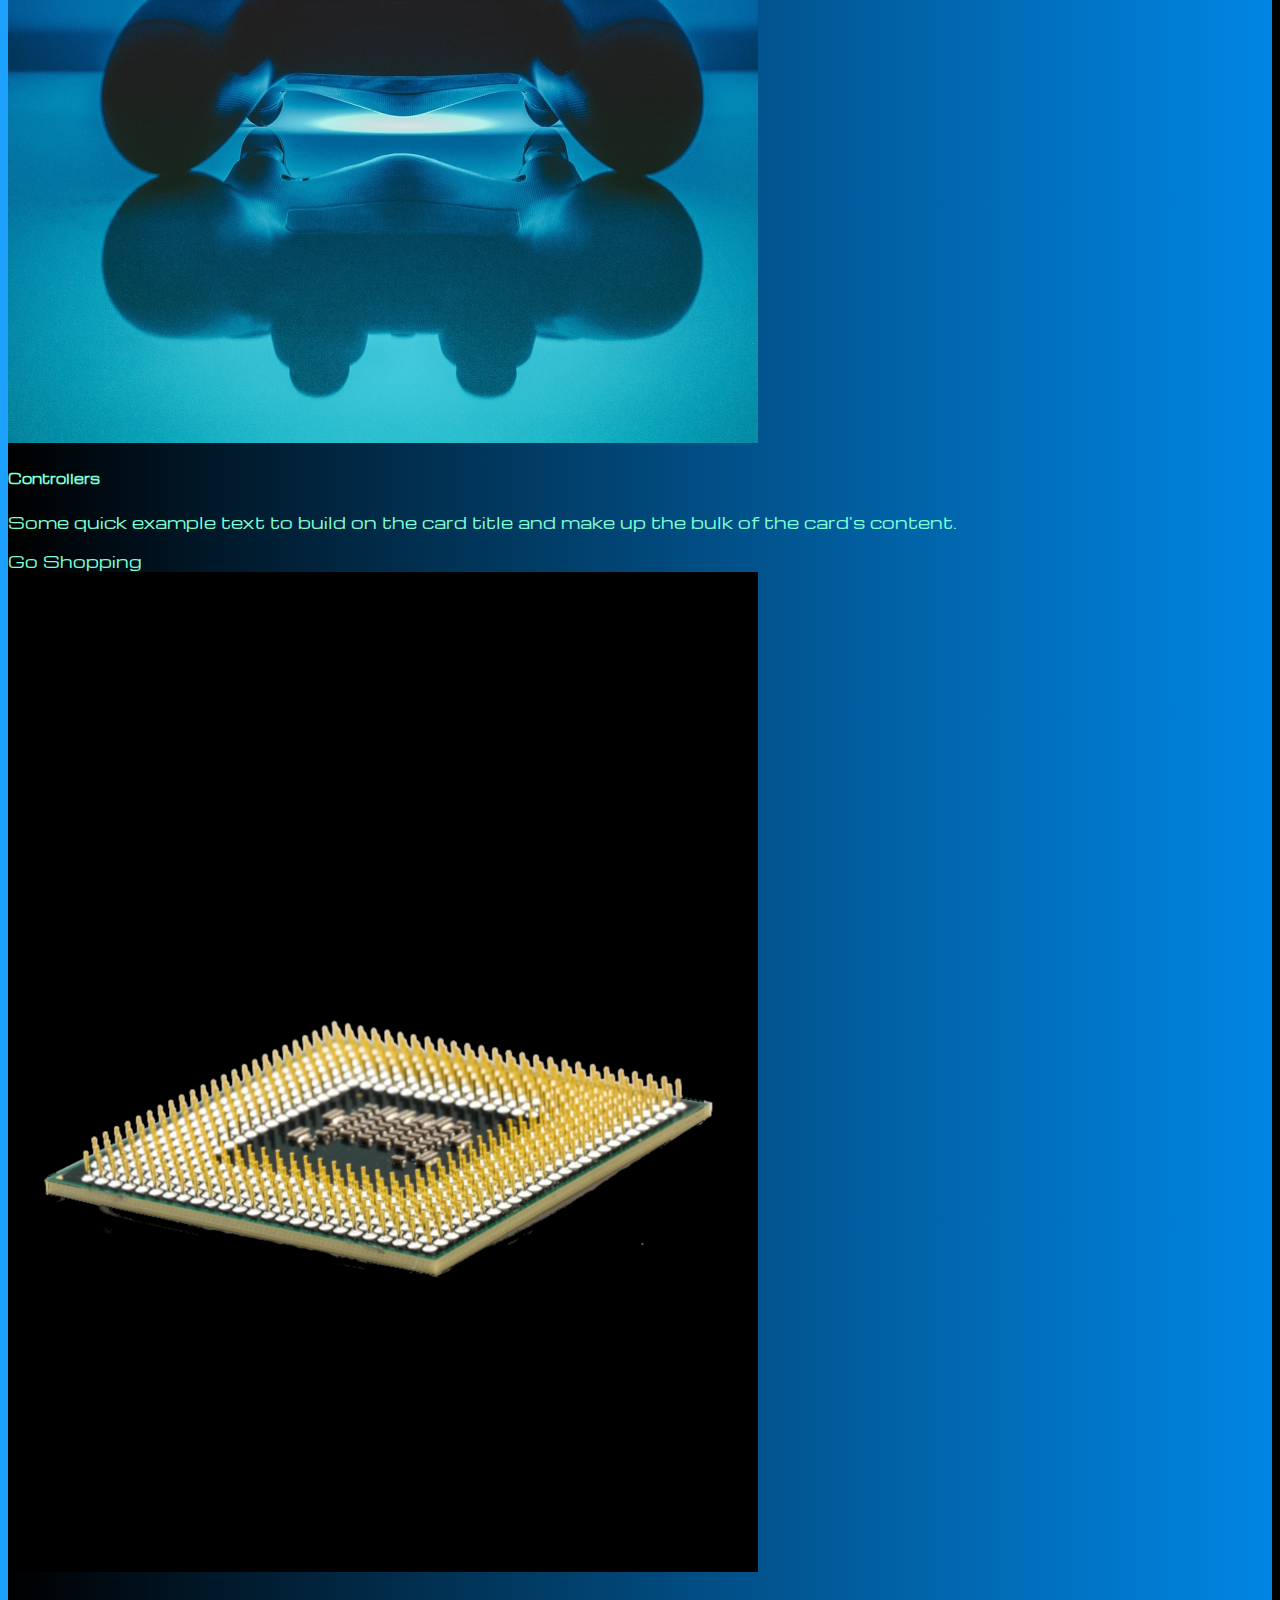
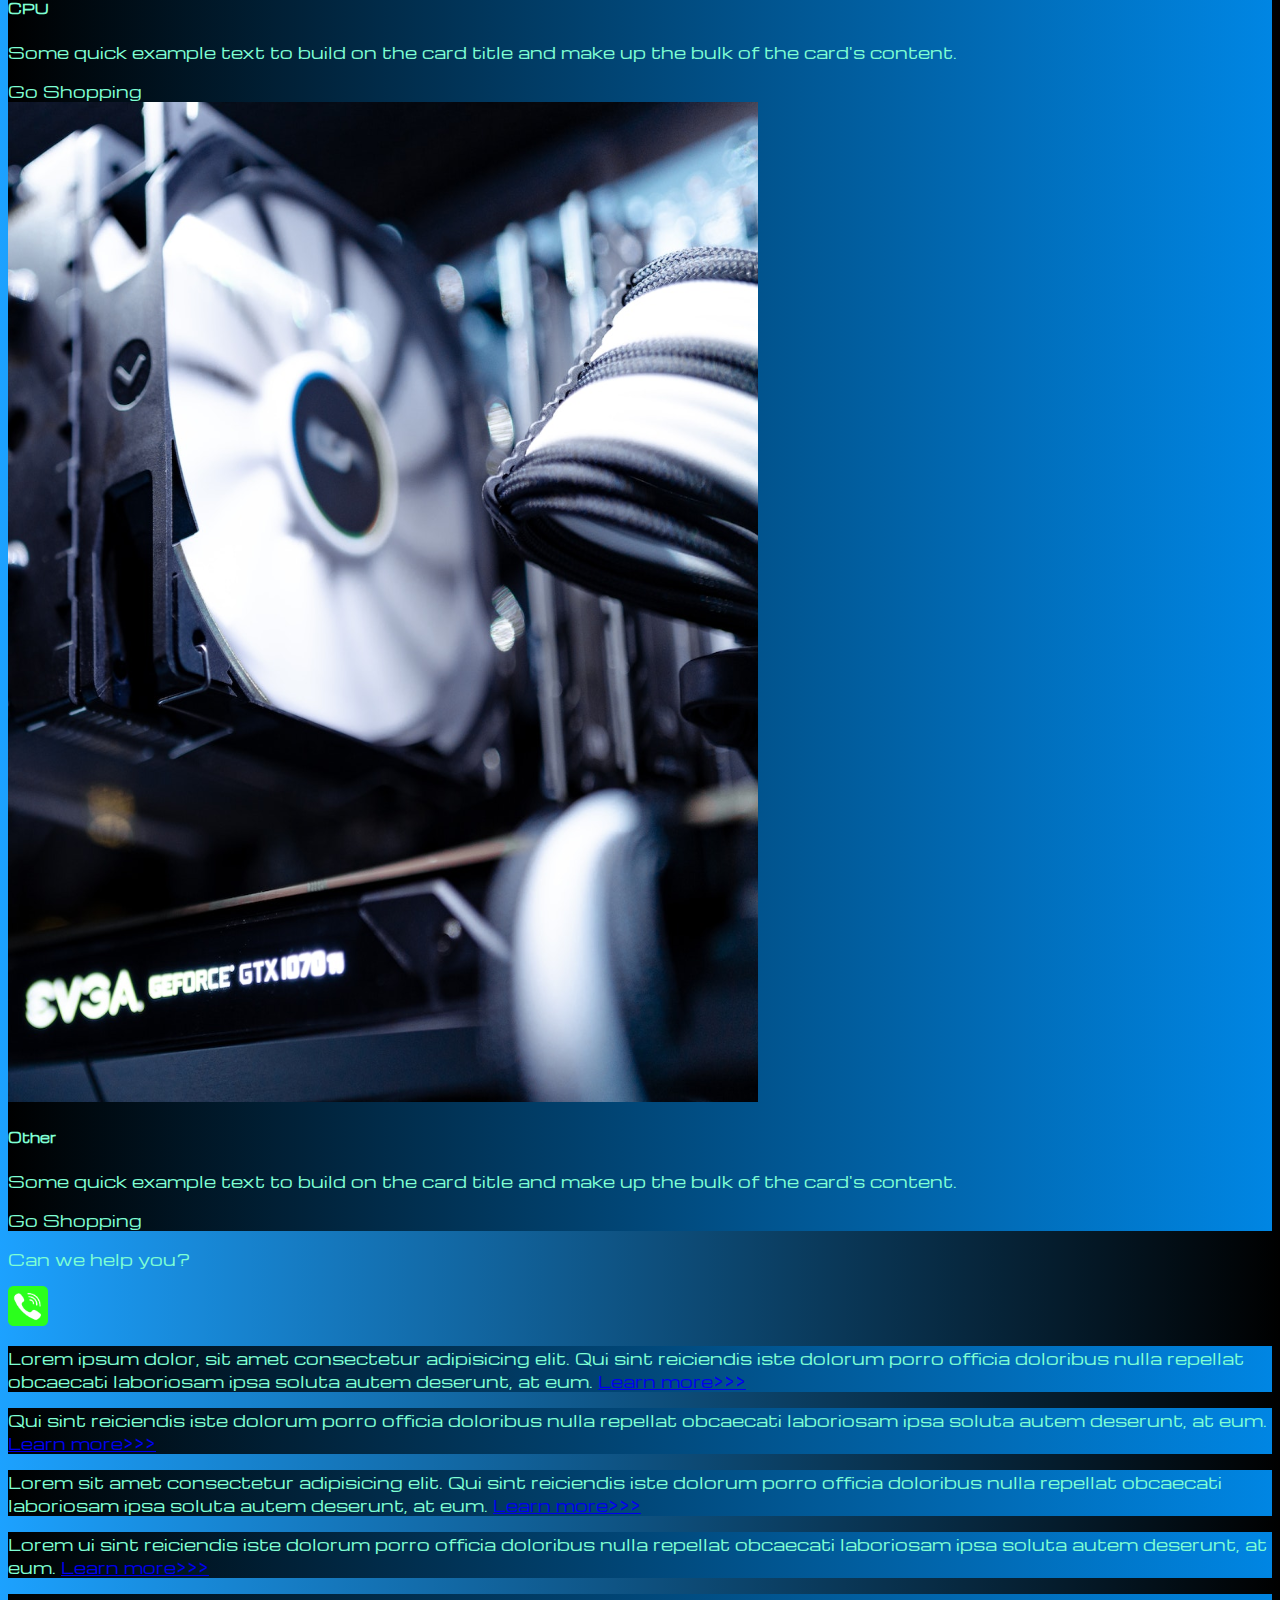
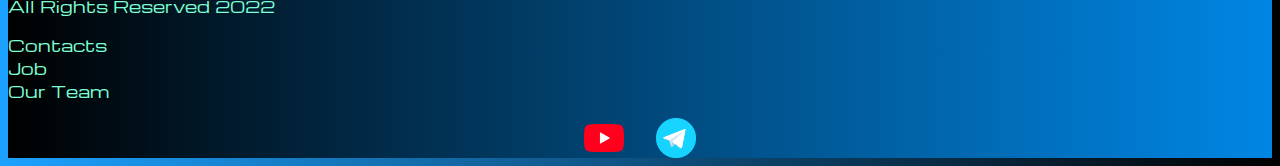
<file: pricing.html>
<!DOCTYPE html>
<html lang="en">

<head>
  <meta charset="UTF-8">
  <meta http-equiv="X-UA-Compatible" content="IE=edge">
  <meta name="viewport" content="width=device-width, initial-scale=1.0">
  <link href="https://cdn.jsdelivr.net/npm/bootstrap@5.2.3/dist/css/bootstrap.min.css" rel="stylesheet"
    integrity="sha384-rbsA2VBKQhggwzxH7pPCaAqO46MgnOM80zW1RWuH61DGLwZJEdK2Kadq2F9CUG65" crossorigin="anonymous">
  <link rel="stylesheet" href="source/styles/mycss.css">

  <link rel="apple-touch-icon" sizes="180x180" href="/apple-touch-icon.png">
  <link rel="icon" type="image/png" sizes="32x32" href="/favicon-32x32.png">
  <link rel="icon" type="image/png" sizes="16x16" href="/favicon-16x16.png">
  <link rel="manifest" href="/site.webmanifest">
  <title>HiT</title>
</head>

<body>
  <header>
    <nav class="navbar navbar-expand-lg bg-dark">
      <div class="container-fluid">
        <a class="navbar-brand" href="/.html"><img src="source/files/logo.png" alt="..."></a>
        <button class="navbar-toggler" type="button" data-bs-toggle="collapse" data-bs-target="#navbarNav"
          aria-controls="navbarNav" aria-expanded="false" aria-label="Toggle navigation">
          <span class="navbar-toggler-icon"></span>
        </button>
        <div class="collapse navbar-collapse" id="navbarNav">
          <ul class="navbar-nav">
            <li class="nav-item">
              <a class="nav-link" aria-current="page" href="/.html">Home</a>
            </li>
            <li class="nav-item">
              <a class="nav-link active" href="pricing.html">Pricing</a>
            </li>
            <li class="nav-item">
              <a class="nav-link" href="pricing.html">Contacts</a>
            </li>
            <li class="nav-item">
              <a class="nav-link" href="pricing.html">
                <img style="width: 25px; margin-inline: 1em;" src="source/files/yt.png" alt="...">
              </a>
            </li>
            <li class="nav-item">
              <a class="nav-link" href="pricing.html">
                <img style="width: 25px; margin-inline: 1em;" src="source/files/tg.png" alt="...">
              </a>
            </li>
          </ul>
        </div>
      </div>
    </nav>
  </header>

  <section>
    <div class="container-fluid my-4">
      <div class="row">
        <div class="col-lg-1">
        </div>

        <div class="col-lg-8 col-md-12">
          <div class="row">
            <div class="col-lg-4 col-md-6 mt-4">
              <div class="card">
                <a href="#"><img src="source/images/laptop.png" class="card-img-top" alt="laptop"></a>
                <div class="card-body">
                  <h5 class="card-title"><a href="#">Laptops</a></h5>
                  <p class="card-text"><a href="#">
                      Some quick example text to build on the card title and make up the bulk of the
                      card's
                      content.
                    </a></p>
                  <a href="#" class="btn btn-primary">Go Shopping</a>
                </div>
              </div>
            </div>
            <div class="col-lg-4 col-md-6 mt-4">
              <div class="card">
                <img src="source/images/vr.png" class="card-img-top" alt="vr">
                <div class="card-body">
                  <h5 class="card-title">VR</h5>
                  <p class="card-text">Some quick example text to build on the card title and make up the bulk of the
                    card's
                    content.</p>
                  <a href="#" class="btn btn-primary">Go Shopping</a>
                </div>
              </div>
            </div>
            <div class="col-lg-4 col-md-6 mt-4">
              <div class="card">
                <img src="source/images/gaming pc.png" class="card-img-top" alt="Gaming pc">
                <div class="card-body">
                  <h5 class="card-title">Gaming PC</h5>
                  <p class="card-text">Some quick example text to build on the card title and make up the bulk of the
                    card's
                    content.</p>
                  <a href="#" class="btn btn-primary">Go Shopping</a>
                </div>
              </div>
            </div>
            <div class="col-lg-4 col-md-6 mt-4">
              <div class="card">
                <img src="source/images/gpu.png" class="card-img-top" alt="Gaming pc">
                <div class="card-body">
                  <h5 class="card-title">GPU</h5>
                  <p class="card-text">Some quick example text to build on the card title and make up the bulk of the
                    card's
                    content.</p>
                  <a href="#" class="btn btn-primary">Go Shopping</a>
                </div>
              </div>
            </div>
            <div class="col-lg-4 col-md-6 mt-4">
              <div class="card">
                <img src="source/images/acc.png" class="card-img-top" alt="Gaming pc">
                <div class="card-body">
                  <h5 class="card-title">ACC</h5>
                  <p class="card-text">Some quick example text to build on the card title and make up the bulk of the
                    card's
                    content.</p>
                  <a href="#" class="btn btn-primary">Go Shopping</a>
                </div>
              </div>
            </div>
            <div class="col-lg-4 col-md-6 mt-4">
              <div class="card">
                <img src="source/images/controller.png" class="card-img-top" alt="Gaming pc">
                <div class="card-body">
                  <h5 class="card-title">Controllers</h5>
                  <p class="card-text">Some quick example text to build on the card title and make up the bulk of the
                    card's
                    content.</p>
                  <a href="#" class="btn btn-primary">Go Shopping</a>
                </div>
              </div>
            </div>
            <div class="col-lg-4 col-md-6 mt-4">
              <div class="card">
                <img src="source/images/cpu.png" class="card-img-top" alt="Gaming pc">
                <div class="card-body">
                  <h5 class="card-title">CPU</h5>
                  <p class="card-text">Some quick example text to build on the card title and make up the bulk of the
                    card's
                    content.</p>
                  <a href="#" class="btn btn-primary">Go Shopping</a>
                </div>
              </div>
            </div>
            <div class="col-lg-4 col-md-6 mt-4">
              <div class="card">
                <img src="source/images/other.png" class="card-img-top" alt="Gaming pc">
                <div class="card-body">
                  <h5 class="card-title">Other</h5>
                  <p class="card-text">Some quick example text to build on the card title and make up the bulk of the
                    card's
                    content.</p>
                  <a href="#" class="btn btn-primary">Go Shopping</a>
                </div>
              </div>
            </div>


          </div>

          <div class="col-lg12 col-md-12 text-center mt-4">
            <p>Can we help you?</p>
          </div>
          <div class="col-lg12 col-md-12 text-center mt-4">
            <img class="call-anim" style="width: 40px;" src="source/files/phone.png" alt="...">
          </div>
        </div>

        <div class="col-lg-3 col-md-12">
          <div class="row px-2">
            <div class="col-lg-12 sidebar my-4">
              <p>Lorem ipsum dolor, sit amet consectetur adipisicing elit. Qui sint reiciendis iste dolorum porro
                officia doloribus nulla repellat obcaecati laboriosam ipsa soluta autem deserunt, at eum. <a
                  href="#">Learn more>>></a></p>
            </div>
            <div class="col-lg-12 sidebar my-4">
              <p>Qui sint reiciendis iste dolorum porro officia doloribus nulla repellat obcaecati laboriosam ipsa
                soluta autem deserunt, at eum. <a href="#">Learn more>>></a></p>
            </div>
            <div class="col-lg-12 sidebar my-4">
              <p>Lorem sit amet consectetur adipisicing elit. Qui sint reiciendis iste dolorum porro officia doloribus
                nulla repellat obcaecati laboriosam ipsa soluta autem deserunt, at eum. <a href="#">Learn more>>></a>
              </p>
            </div>
            <div class="col-lg-12 sidebar my-4">
              <p>Lorem ui sint reiciendis iste dolorum porro officia doloribus nulla repellat obcaecati laboriosam ipsa
                soluta autem deserunt, at eum. <a href="#">Learn more>>></a></p>
            </div>
          </div>
        </div>


      </div>


    </div>

  </section>

  <footer class="mt-4">
    <div class="container-fluid">
      <div class="row">
        <div class="col-lg-4 col-md-12 footer-text text-center">
          <p>All Rights Reserved 2022</p>
        </div>
        <div class="col-lg-4 col-md-12 footer-text text-center">
          <p>Contacts<br>Job<br>Our Team</p>
        </div>
        <div class="col-lg-4 col-md-12 media-links">
          <img style="width: 40px; margin-inline: 1em;" src="source/files/yt.png" alt="...">
          <img style="width: 40px; margin-inline: 1em;" src="source/files/tg.png" alt="...">
        </div>
      </div>
    </div>
  </footer>

  <script src="https://cdn.jsdelivr.net/npm/bootstrap@5.2.3/dist/js/bootstrap.bundle.min.js"
    integrity="sha384-kenU1KFdBIe4zVF0s0G1M5b4hcpxyD9F7jL+jjXkk+Q2h455rYXK/7HAuoJl+0I4"
    crossorigin="anonymous"></script>
</body>

</html>
</file>
<file: source/styles/mycss.css>
@import url('https://fonts.googleapis.com/css?family=Michroma&display=swap');

body {
    font-family: Michroma, serif;
    background: linear-gradient(90deg, rgba(0, 150, 255, 0.89) 0%, #000 100%);
}

p {
    color: aquamarine;
}

.nav-link {
    color: aquamarine;
}

.navbar-nav .nav-link.active {
    color: rgb(133, 133, 133);
}

.navbar-brand img {
    width: 40px;
}

.navbar-toggler {
    background-color: rgb(91, 91, 91);
}

.sidebar {
    color:aquamarine;
    background: linear-gradient(270deg, rgba(0, 150, 255, 0.89) 0%, #000 100%);  
}

.card {
    background: linear-gradient(270deg, rgba(0, 150, 255, 0.89) 0%, #000 100%);  
color: aquamarine;
}

.card a {
    text-decoration: none;
    color: aquamarine;
}

.slide-text,
.footer-text {
    color: aquamarine;
    margin: auto auto;
}

footer,
.btn-outline-primary {
    background: linear-gradient(270deg, rgba(0, 150, 255, 0.89) 0%, #000 100%);  
 
}

@media (max-width: 755px) {
    .carousel-indicators {
        display: none;
    }
}

.call-anim {
    animation: call 2s ease 0s infinite normal forwards;
}

@keyframes call {
	0%,
	100% {
		transform: translateX(0%);
		transform-origin: 50% 50%;
	}

	15% {
		transform: translateX(-30px) rotate(-6deg);
	}

	30% {
		transform: translateX(15px) rotate(6deg);
	}

	45% {
		transform: translateX(-15px) rotate(-3.6deg);
	}

	60% {
		transform: translateX(9px) rotate(2.4deg);
	}

	75% {
		transform: translateX(-6px) rotate(-1.2deg);
	}
}

.media-links {
    display: flex;
    justify-content: center;
    align-items: center;

}
</file>
<file: source/styles/bgvideo.css>
.bgvideo {
    height: 70vh;
    width: 100%;
    position: relative;
    display: flex;
    justify-content: center;
    align-items: center;
}

.bgvideo video {
    height: 70vh;
    width: 100%;
    position: absolute;
    top: 0;
    left: 0;
    object-fit: cover;
    z-index: 1;
}

.effect {
    height: 70vh;
    width: 100%;
    position: absolute;
    top: 0;
    left: 0;
    object-fit: cover;
    z-index: 2;
    background-color: rgba(0, 0, 0, 0.304);
}

.video-text {
    color: aquamarine;
    z-index: 2;
}
</file>
